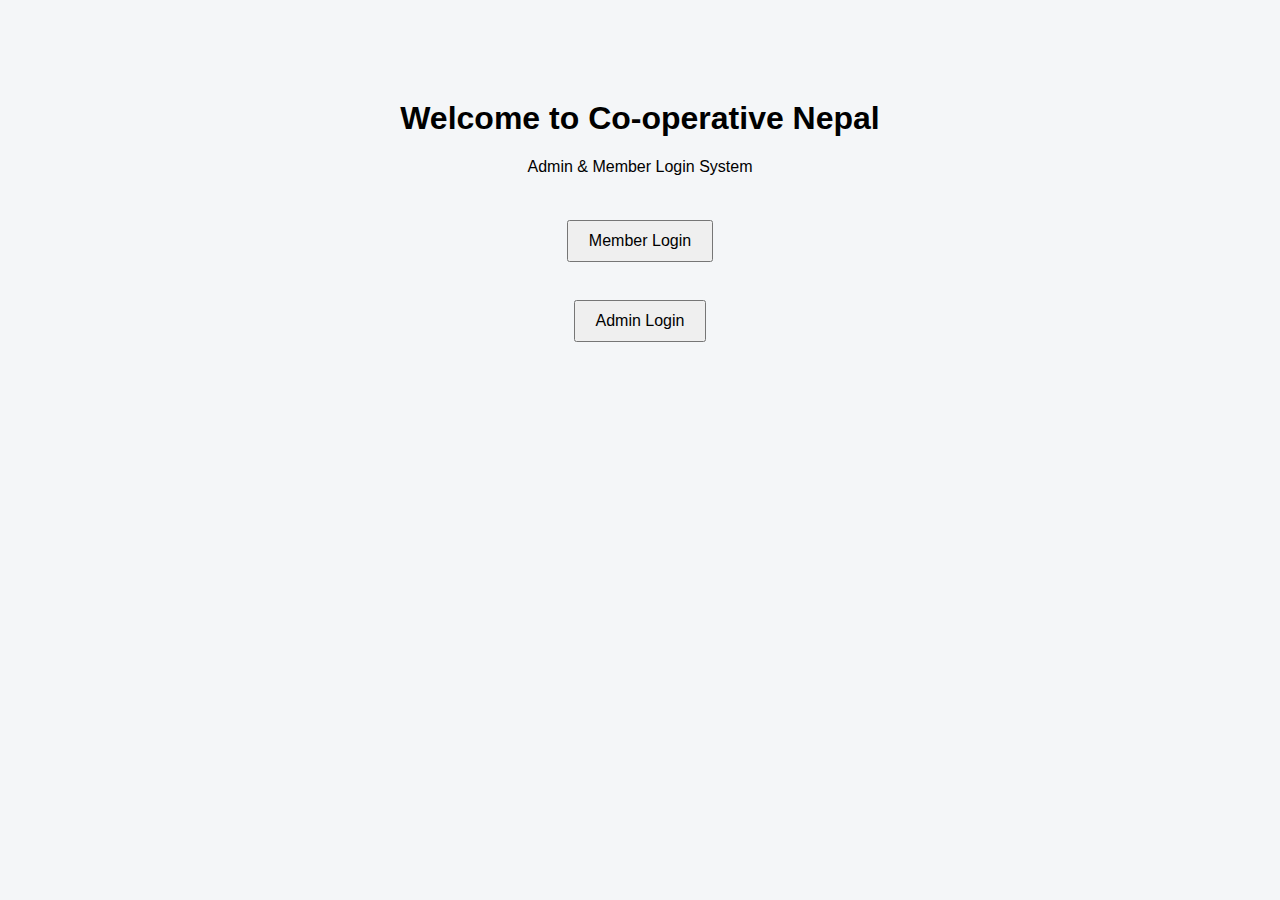
<file: index.html>
<!DOCTYPE html>
<html lang="en">
<head>
  <meta charset="UTF-8" />
  <title>Co-operative Nepal</title>
  <link rel="stylesheet" href="style.css">
</head>
<body>

<h1>Welcome to Co-operative Nepal</h1>
<p>Admin & Member Login System</p>

<br>

<a href="login.html?role=member">
  <button>Member Login</button>
</a>

<br><br>

<a href="login.html?role=admin">
  <button>Admin Login</button>
</a>

</body>
</html>
</file>
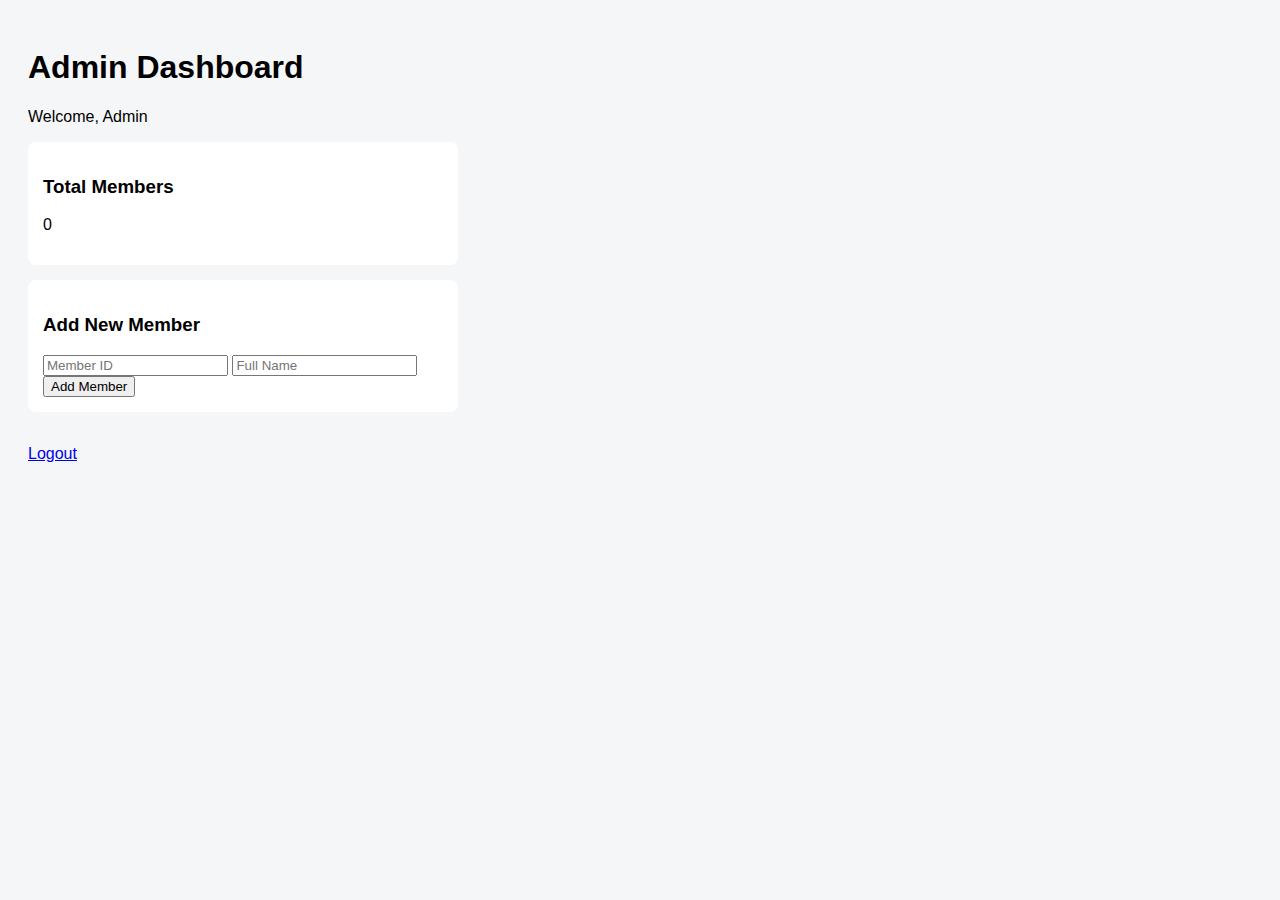
<file: admin.html>
<!DOCTYPE html>
<html lang="en">
<head>
  <meta charset="UTF-8">
  <title>Admin Dashboard | Co-operative Nepal</title>
  <link rel="stylesheet" href="admin.css">
</head>
<body>

  <h1>Admin Dashboard</h1>
  <p>Welcome, Admin</p>

  <div class="card">
    <h3>Total Members</h3>
    <p>0</p>
  </div>

  <div class="card">
    <h3>Add New Member</h3>
    <input type="text" placeholder="Member ID">
    <input type="text" placeholder="Full Name">
    <button>Add Member</button>
  </div>

  <br>
  <a href="index.html">Logout</a>

</body>
</html>
</file>
<file: style.css>
body {
  font-family: Arial, sans-serif;
  text-align: center;
  margin-top: 100px;
  background: #f4f6f8;
}

button {
  padding: 10px 20px;
  margin: 10px;
  font-size: 16px;
  cursor: pointer;
}
</file>
<file: admin.css>
body {
  font-family: Arial, sans-serif;
  background: #f4f6f8;
  padding: 20px;
}

.card {
  background: white;
  padding: 15px;
  margin: 15px 0;
  border-radius: 8px;
  max-width: 400px;
}
</file>
